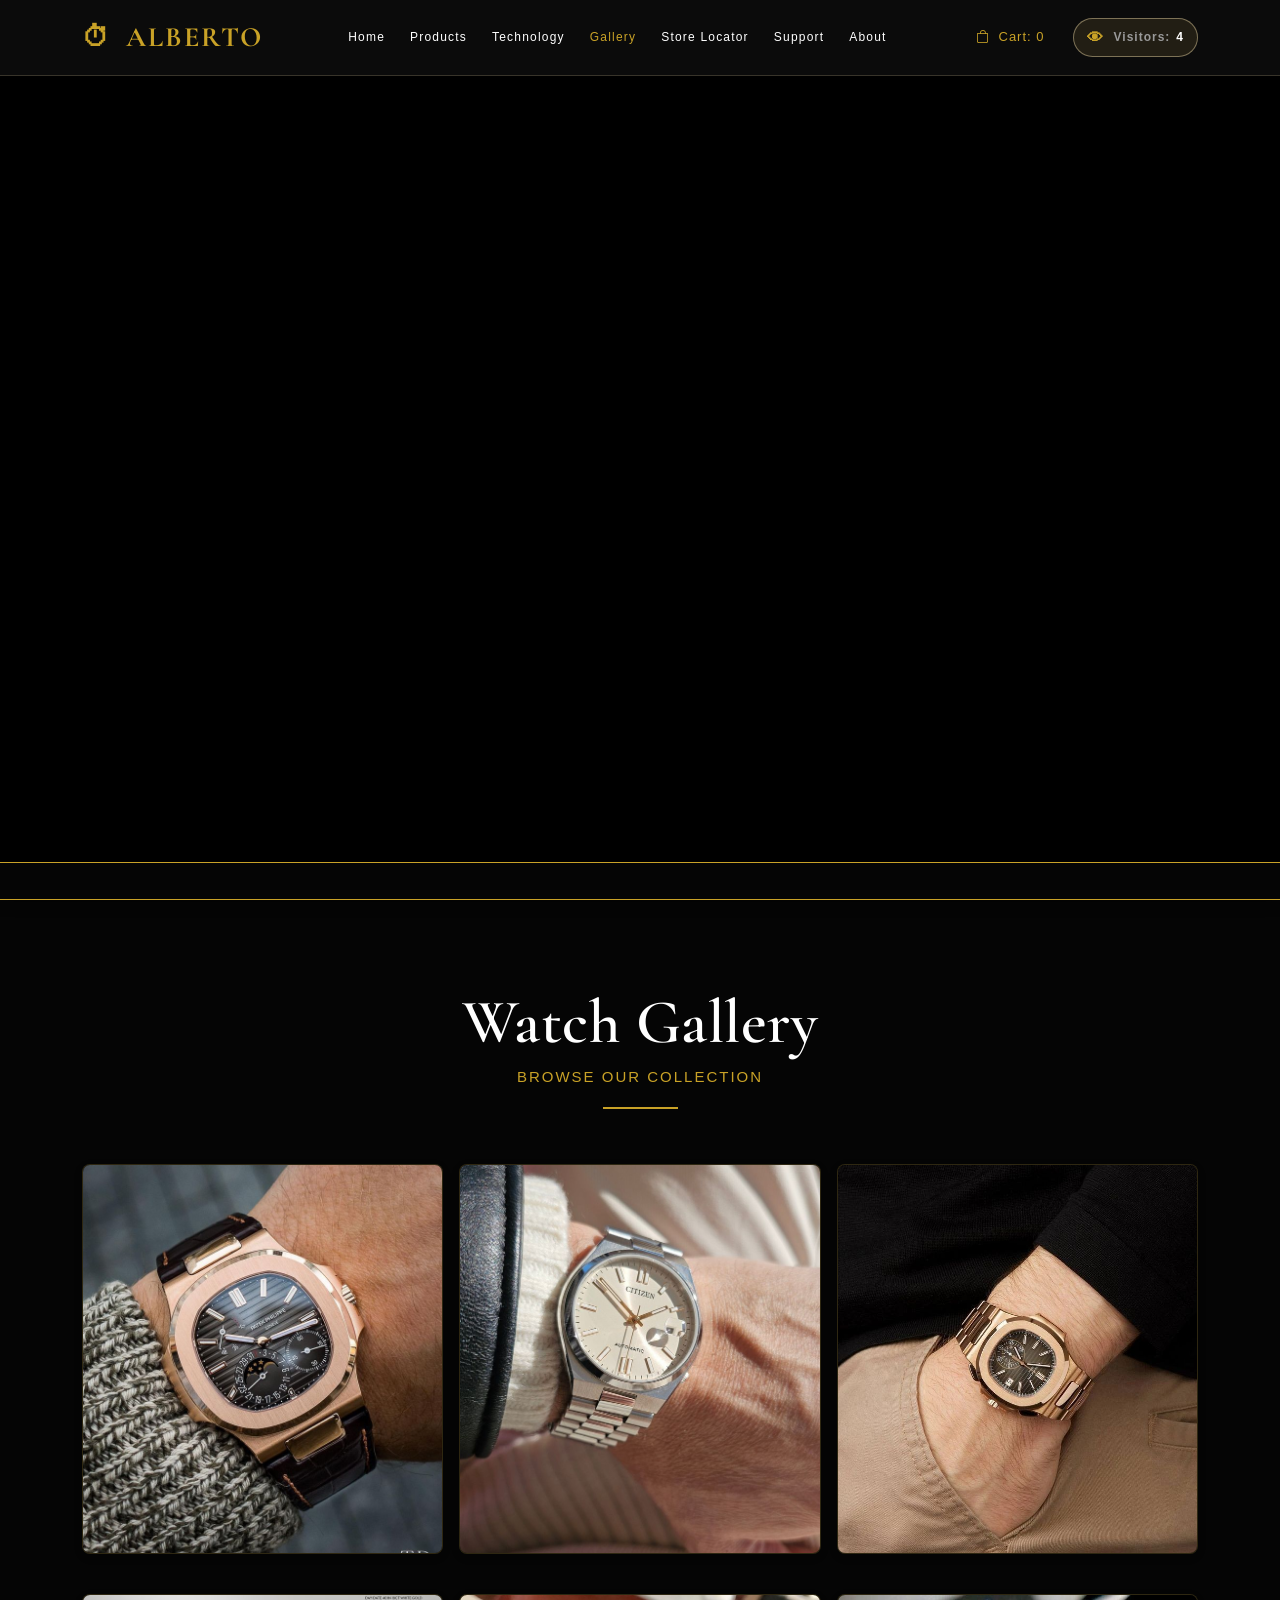
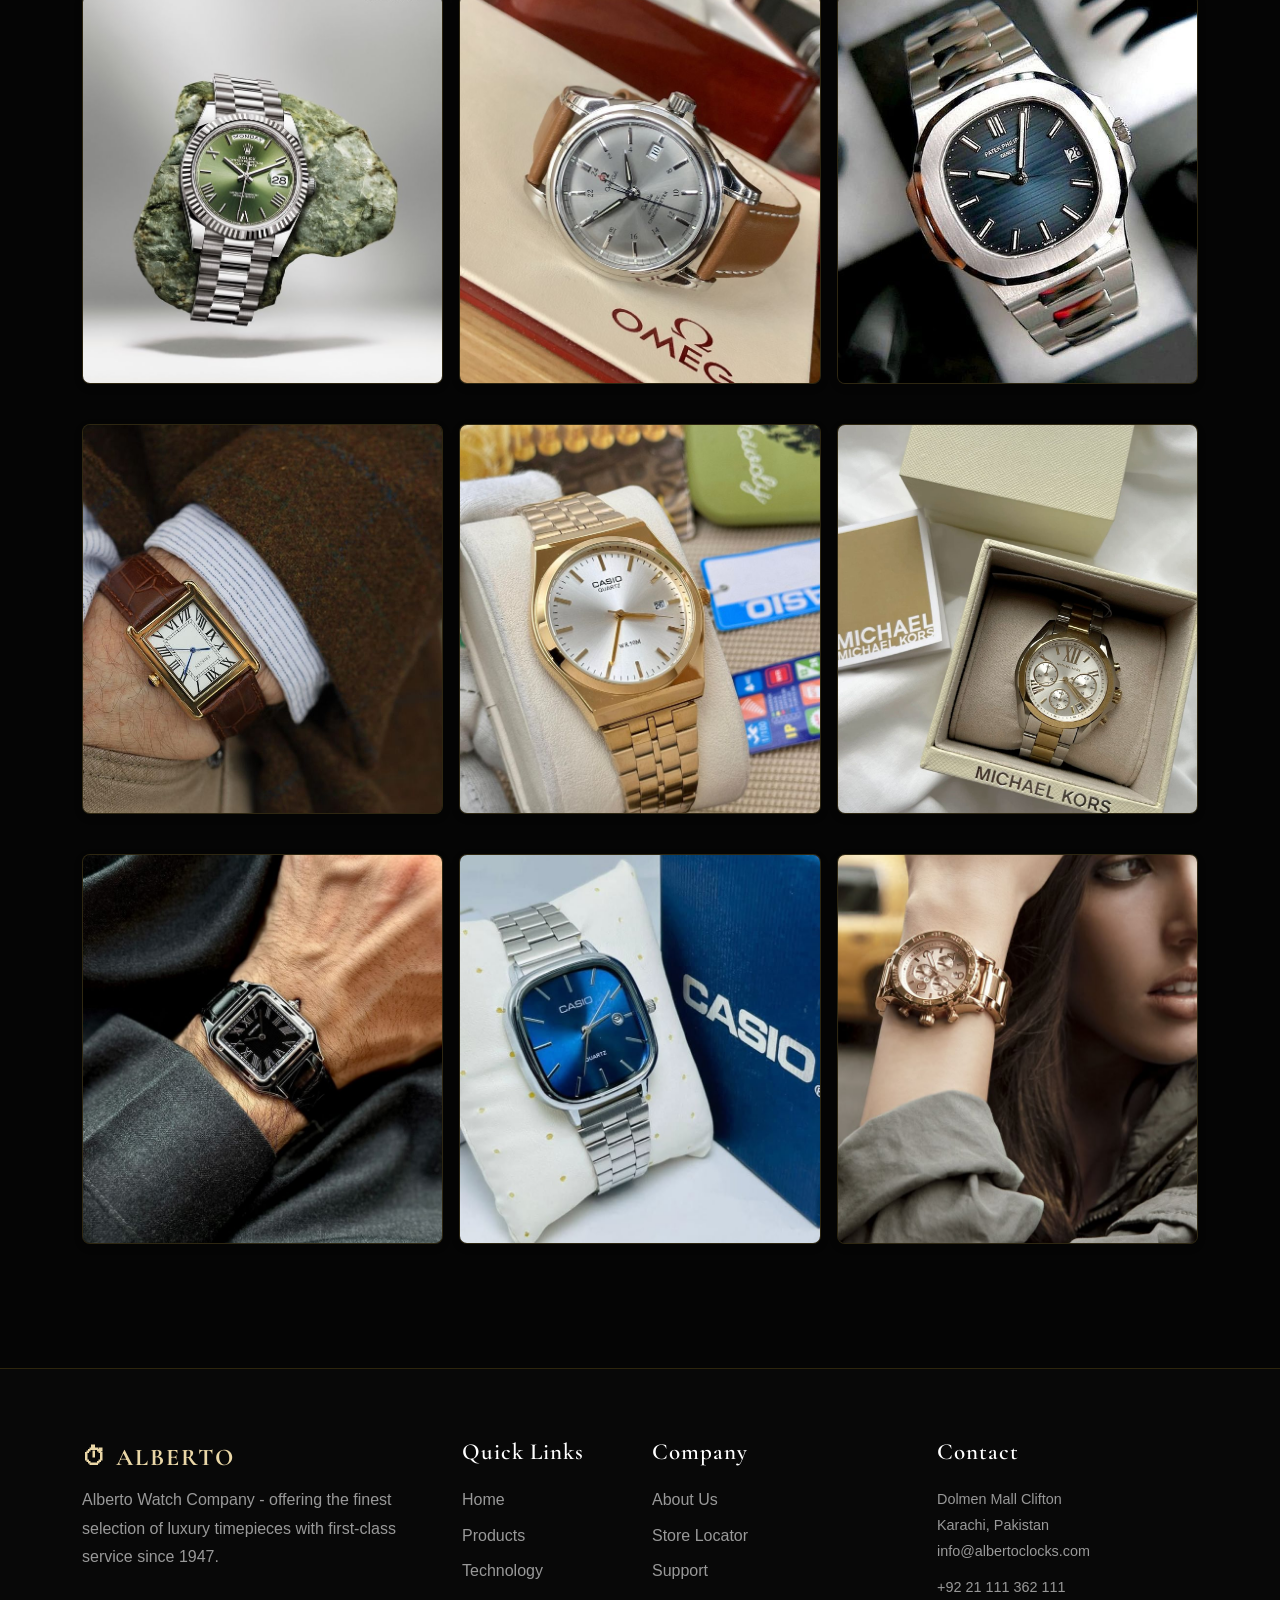
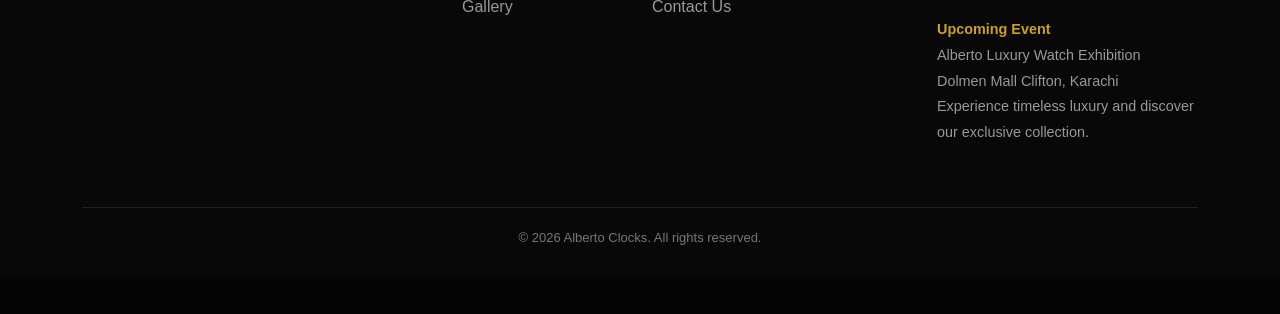
<file: gallery.html>
<!DOCTYPE html>
<html lang="en">
<head>
    <meta charset="UTF-8">
    <meta name="viewport" content="width=device-width, initial-scale=1.0">

    <title>Gallery - Alberto Watches</title>

    <link href="https://cdn.jsdelivr.net/npm/bootstrap@5.3.0/dist/css/bootstrap.min.css" rel="stylesheet">

    <link href="https://fonts.googleapis.com/css2?family=Cormorant+Garamond:wght@400;500;600;700&display=swap" rel="stylesheet">

    <link rel="stylesheet" href="style.css">

    <link rel="stylesheet" href="https://cdn.jsdelivr.net/npm/bootstrap-icons@1.11.3/font/bootstrap-icons.min.css">

    <style>
        :root {
            --gold: #c9a227;
            --dark: #050505;
            --dark-soft: #080808;
            --card: #0c0c0c;
            --white: #ffffff;
            --muted: #999999;
            --light-muted: #bdbdbd;
        }

        * {
            box-sizing: border-box;
        }

        body {
            margin: 0;
            background: #050505;
            color: #ffffff;
            font-family: Georgia, "Times New Roman", serif;
        }

        .navbar {
            background: #0b0b0b;
            min-height: 75px;
            padding: 0;
            position: relative;
            z-index: 9999;
        }

        .navbar .container {
            min-height: 75px;
            display: flex;
            align-items: center;
        }

        .navbar-brand-custom {
            color: var(--gold) !important;
            font-family: "Cormorant Garamond", serif;
            font-size: 28px;
            letter-spacing: 2px;
            white-space: nowrap;
            text-decoration: none;
        }

        .logo-icon {
            color: var(--gold);
            margin-right: 7px;
        }

        .navbar-collapse {
            flex-grow: 1;
        }

        .navbar-nav {
            display: flex;
            align-items: center;
        }

        .nav-link-custom {
            color: #fff !important;
            font-family: Arial, sans-serif;
            font-size: 12px;
            letter-spacing: 1.2px;
            margin: 0 4px;
            padding: 8px 6px !important;
            transition: color .3s ease;
            white-space: nowrap;
        }

        .nav-link-custom:hover,
        .nav-link-custom.active {
            color: var(--gold) !important;
        }

        .navbar-tools {
            display: flex;
            align-items: center;
            gap: 16px;
            margin-left: 20px;
            white-space: nowrap;
            order: 3;
        }

        .visitor-counter {
            color: #999;
            font-family: Arial, sans-serif;
            font-size: 12px;
            letter-spacing: 1px;
            white-space: nowrap;
        }

        .eye-icon {
            color: var(--gold);
            margin-right: 4px;
        }

        .cart-counter {
            color: var(--gold);
            font-family: Arial, sans-serif;
            font-size: 13px;
            letter-spacing: 1px;
            white-space: nowrap;
        }

        .cart-open-btn {
            background: transparent;
            border: 0;
            cursor: pointer;
            padding: 5px 0;
        }

        .cart-open-btn:hover {
            color: #fff;
        }

        .cart-open-btn i {
            margin-right: 4px;
        }

        .about-hero {
            position: relative;
            min-height: 620px;
            height: 78vh;
            overflow: hidden;
            display: flex;
            align-items: center;
            justify-content: center;
            text-align: center;
            background: #050505;
            z-index: 1;
        }

        .about-hero iframe {
            position: absolute;
            top: 50%;
            left: 50%;
            width: 177.78vh;
            height: 56.25vw;
            min-width: 100%;
            min-height: 100%;
            border: 0;
            opacity: 1;
            pointer-events: none;
            transform: translate(-50%, -50%) scale(1.08);
            z-index: 0;
        }

        .hero-overlay {
            position: absolute;
            inset: 0;
            background: linear-gradient(
                rgba(5, 5, 5, 0.35),
                rgba(5, 5, 5, 0.82)
            );
            z-index: 1;
        }

        .hero-content {
            position: relative;
            z-index: 2;
            opacity: 0;
            transform: translateY(70px);
            animation: heroContent 1.2s ease 0.4s forwards;
        }

        .about-hero h1 {
            font-family: "Cormorant Garamond", serif;
            font-size: clamp(55px, 8vw, 105px);
            font-weight: 600;
            letter-spacing: 3px;
            color: #fff;
            margin-bottom: 12px;
        }

        .about-hero p {
            font-family: Arial, sans-serif;
            font-size: 1.2rem;
            color: rgba(255, 255, 255, 0.85);
            max-width: 650px;
            margin: auto;
        }

        .section {
            padding: 100px 0;
            background: #050505;
            position: relative;
            z-index: 1;
        }

        .section-title {
            font-family: "Cormorant Garamond", serif;
            color: #fff;
            font-size: clamp(42px, 5vw, 62px);
            text-align: center;
            margin-bottom: 5px;
        }

        .section-subtitle {
            color: var(--gold);
            font-family: Arial, sans-serif;
            text-align: center;
            font-size: 15px;
            letter-spacing: 2px;
            text-transform: uppercase;
            margin-bottom: 18px;
        }

        .divider-gold {
            width: 75px;
            height: 2px;
            background: var(--gold);
            margin: 0 auto 55px;
        }

        .gallery-item {
            position: relative;
            overflow: hidden;
            background: var(--card);
            border: 1px solid rgba(201, 162, 39, 0.18);
            height: 390px;
            cursor: pointer;
            transition:
                transform 0.5s ease,
                border-color 0.5s ease,
                box-shadow 0.5s ease;
        }

        .gallery-item::after {
            content: "";
            position: absolute;
            inset: 0;
            background: linear-gradient(
                to top,
                rgba(5, 5, 5, 0.7),
                transparent 50%
            );
            opacity: 0;
            transition: opacity 0.5s ease;
            z-index: 1;
        }

        .gallery-item img {
            width: 100%;
            height: 100%;
            object-fit: cover;
            display: block;
            transition:
                transform 0.8s ease,
                filter 0.6s ease;
            position: relative;
            z-index: 0;
        }

        .gallery-item:hover {
            transform: translateY(-10px);
            border-color: rgba(201, 162, 39, 0.75);
            box-shadow:
                0 20px 45px rgba(0, 0, 0, 0.6),
                0 0 20px rgba(201, 162, 39, 0.08);
        }

        .gallery-item:hover img {
            transform: scale(1.08);
            filter: brightness(0.85);
        }

        .gallery-item:hover::after {
            opacity: 1;
        }

        .reveal {
            opacity: 0;
            transform: translateY(70px);
            transition:
                opacity 0.9s ease,
                transform 0.9s ease;
        }

        .reveal-left {
            opacity: 0;
            transform: translateX(-90px);
            transition:
                opacity 0.9s ease,
                transform 0.9s ease;
        }

        .reveal-right {
            opacity: 0;
            transform: translateX(90px);
            transition:
                opacity 0.9s ease,
                transform 0.9s ease;
        }

        .reveal.show,
        .reveal-left.show,
        .reveal-right.show {
            opacity: 1;
            transform: translate(0);
        }

        .gallery-card-1 {
            transition-delay: 0.05s;
        }

        .gallery-card-2 {
            transition-delay: 0.15s;
        }

        .gallery-card-3 {
            transition-delay: 0.25s;
        }

        .gallery-card-4 {
            transition-delay: 0.1s;
        }

        .gallery-card-5 {
            transition-delay: 0.2s;
        }

        .gallery-card-6 {
            transition-delay: 0.3s;
        }

        .gallery-card-7 {
            transition-delay: 0.1s;
        }

        .gallery-card-8 {
            transition-delay: 0.2s;
        }

        .gallery-card-9 {
            transition-delay: 0.3s;
        }

        .gallery-card-10 {
            transition-delay: 0.1s;
        }

        .gallery-card-11 {
            transition-delay: 0.2s;
        }

        .gallery-card-12 {
            transition-delay: 0.3s;
        }

        .cart-modal-content {
            background: #0c0c0c;
            color: #fff;
            border: 1px solid rgba(201, 162, 39, 0.4);
            border-radius: 0;
        }

        .cart-modal-content .modal-header {
            border-bottom: 1px solid rgba(201, 162, 39, 0.2);
        }

        .cart-modal-content .modal-title {
            color: var(--gold);
            font-family: "Cormorant Garamond", serif;
            font-size: 30px;
        }

        .cart-item {
            display: grid;
            grid-template-columns: 1fr auto auto auto;
            align-items: center;
            gap: 20px;
            padding: 20px 0;
            border-bottom: 1px solid rgba(201, 162, 39, 0.15);
        }

        .cart-item-info h4 {
            color: #fff;
            font-family: "Cormorant Garamond", serif;
            font-size: 22px;
            margin: 0 0 5px;
        }

        .cart-item-info p {
            color: var(--gold);
            margin: 0;
            font-family: Arial, sans-serif;
        }

        .cart-quantity {
            display: flex;
            align-items: center;
            gap: 12px;
        }

        .cart-quantity button {
            width: 30px;
            height: 30px;
            background: transparent;
            border: 1px solid var(--gold);
            color: var(--gold);
            cursor: pointer;
        }

        .cart-quantity button:hover {
            background: var(--gold);
            color: #050505;
        }

        .cart-quantity span {
            color: #fff;
            min-width: 20px;
            text-align: center;
        }

        .cart-item-total {
            color: var(--gold);
            font-family: Arial, sans-serif;
            font-weight: bold;
        }

        .remove-cart {
            background: transparent;
            border: 0;
            color: #999;
            font-size: 18px;
            cursor: pointer;
        }

        .remove-cart:hover {
            color: var(--gold);
        }

        .empty-cart {
            text-align: center;
            padding: 60px 20px;
        }

        .empty-cart i {
            color: var(--gold);
            font-size: 45px;
        }

        .empty-cart h4 {
            color: #fff;
            font-family: "Cormorant Garamond", serif;
            font-size: 28px;
            margin-top: 15px;
        }

        .empty-cart p {
            color: #999;
        }

        .cart-bottom {
            display: flex;
            align-items: center;
            justify-content: space-between;
            margin-top: 25px;
            padding-top: 20px;
            border-top: 1px solid rgba(201, 162, 39, 0.25);
        }

        .cart-bottom div {
            display: flex;
            flex-direction: column;
        }

        .cart-bottom div span {
            color: #999;
            font-size: 13px;
        }

        .cart-bottom strong {
            color: var(--gold);
            font-size: 24px;
        }

        .clear-cart-btn {
            background: transparent;
            border: 1px solid var(--gold);
            color: var(--gold);
            padding: 10px 20px;
            cursor: pointer;
        }

        .clear-cart-btn:hover {
            background: var(--gold);
            color: #050505;
        }

        .footer {
            background: #080808;
            border-top: 1px solid rgba(201, 162, 39, 0.2);
            padding: 70px 0 25px;
        }

        .footer-brand {
            color: var(--gold);
            font-family: "Cormorant Garamond", serif;
            font-size: 30px;
            letter-spacing: 2px;
        }

        .footer p {
            color: #999;
            line-height: 1.8;
            font-family: Arial, sans-serif;
        }

        .footer h5 {
            color: #fff;
            font-family: "Cormorant Garamond", serif;
            font-size: 23px;
            margin-bottom: 20px;
        }

        .footer a {
            display: block;
            color: #999;
            text-decoration: none;
            margin-bottom: 10px;
            transition: 0.3s ease;
            font-family: Arial, sans-serif;
        }

        .footer a:hover {
            color: var(--gold);
            transform: translateX(4px);
        }

        .footer-bottom {
            border-top: 1px solid rgba(201, 162, 39, 0.15);
            margin-top: 45px;
            padding-top: 20px;
            text-align: center;
            color: #777;
            font-size: 13px;
            font-family: Arial, sans-serif;
        }

        .ticker-bar {
            background: #080808;
            border-top: 1px solid rgba(201, 162, 39, 0.2);
            overflow: hidden;
            height: 35px;
        }

        .ticker-content {
            height: 100%;
            display: flex;
            align-items: center;
        }

        .ticker-scroll {
            display: block;
            width: 100%;
        }

        @keyframes heroContent {
            to {
                opacity: 1;
                transform: translateY(0);
            }
        }

        @media (max-width: 991px) {
            .navbar {
                min-height: 75px;
            }

            .navbar .container {
                min-height: 75px;
            }

            .navbar-tools {
                margin-left: auto;
                gap: 14px;
            }

            .navbar-collapse {
                background: #0b0b0b;
                padding: 15px 0;
                margin-top: 10px;
            }

            .navbar-nav {
                text-align: center;
                align-items: center;
            }

            .nav-link-custom {
                padding: 12px !important;
            }
        }

        @media (max-width: 600px) {
            .visitor-counter {
                display: none;
            }

            .about-hero {
                min-height: 500px;
                height: 65vh;
            }

            .gallery-item {
                height: 260px;
            }

            .section {
                padding: 75px 0;
            }

            .cart-item {
                grid-template-columns: 1fr auto;
                gap: 12px;
            }

            .cart-item-total {
                grid-column: 1;
            }

            .remove-cart {
                grid-column: 2;
                grid-row: 1;
            }

            .cart-bottom {
                flex-direction: column;
                align-items: stretch;
                gap: 20px;
            }

            .cart-bottom div {
                align-items: center;
            }
        }

        @media (max-width: 480px) {
            .navbar-brand-custom {
                font-size: 24px;
            }

            .cart-counter {
                font-size: 11px;
            }

            .navbar-tools {
                gap: 10px;
            }
        }

        .luxury-ticker {
            position: fixed;
            bottom: 0;
            left: 0;
            width: 100%;
            height: 38px;
            z-index: 99999;
            overflow: hidden;
            background: #050505;
            border-top: 1px solid #c9a227;
            border-bottom: 1px solid #c9a227;
            box-shadow: 0 -4px 18px rgba(0, 0, 0, 0.8);
            white-space: nowrap;
        }

        .ticker-content {
            display: inline-flex;
            align-items: center;
            height: 100%;
            min-width: max-content;
            gap: 28px;
            padding-left: 100%;
            animation: luxuryTicker 30s linear infinite;
            color: #c9a227;
            font-family: Arial, sans-serif;
            font-size: 12px;
            font-weight: 600;
            letter-spacing: 2px;
        }

        .ticker-content span {
            display: inline-block;
        }

        @keyframes luxuryTicker {
            from {
                transform: translateX(0);
            }

            to {
                transform: translateX(-100%);
            }
        }

        @media (max-width: 768px) {
            .luxury-ticker {
                height: 34px;
            }

            .ticker-content {
                gap: 20px;
                font-size: 10px;
                letter-spacing: 1.5px;
                animation-duration: 24s;
            }
        }
    </style>
</head>

<body>

<nav class="navbar navbar-expand-lg navbar-dark sticky-top">
    <div class="container">

        <a class="navbar-brand navbar-brand-custom" href="index.html">
            <span class="logo-icon">&#9201;</span>
            ALBERTO
        </a>

        <div class="navbar-tools">

            <button
                type="button"
                class="cart-counter cart-open-btn"
                onclick="openCart()">

                <i class="bi bi-bag"></i>
                Cart:
                <span id="cartCount">0</span>

            </button>

            <span class="visitor-counter">
                <span class="eye-icon">&#128065;</span>
                Visitors:
                <span id="visitorCount">0</span>
            </span>

            <button
                class="navbar-toggler"
                type="button"
                data-bs-toggle="collapse"
                data-bs-target="#navMain"
                aria-controls="navMain"
                aria-expanded="false"
                aria-label="Toggle navigation">

                <span class="navbar-toggler-icon"></span>

            </button>

        </div>

        <div class="collapse navbar-collapse" id="navMain">

            <ul class="navbar-nav mx-auto">

                <li class="nav-item">
                    <a class="nav-link nav-link-custom" href="index.html">Home</a>
                </li>

                <li class="nav-item">
                    <a class="nav-link nav-link-custom" href="product.html">Products</a>
                </li>

                <li class="nav-item">
                    <a class="nav-link nav-link-custom" href="technology.html">Technology</a>
                </li>

                <li class="nav-item">
                    <a class="nav-link nav-link-custom active" href="gallery.html">Gallery</a>
                </li>

                <li class="nav-item">
                    <a class="nav-link nav-link-custom" href="store-locator.html">Store Locator</a>
                </li>

                <li class="nav-item">
                    <a class="nav-link nav-link-custom" href="support.html">Support</a>
                </li>

                <li class="nav-item">
                    <a class="nav-link nav-link-custom" href="about.html">About</a>
                </li>

            </ul>

        </div>

    </div>
</nav>

<section class="hero">
    <video class="hero-video" autoplay muted loop playsinline>
        <source src="watches.mp4" type="video/mp4">
    </video>
</section>

<section class="section">

    <div class="container">

        <h2 class="section-title reveal">
            Watch Gallery
        </h2>

        <p class="section-subtitle reveal">
            Browse Our Collection
        </p>

        <div class="divider-gold"></div>

        <div class="row g-3">

            <div class="col-md-4 col-6 reveal-left gallery-card-1">
                <div class="gallery-item">
                    <img src="pkprestige.jpg" alt="Patek Philippe">
                </div>
            </div>

            <div class="col-md-4 col-6 reveal gallery-card-2">
                <div class="gallery-item">
                    <img src="citizenpremium.jpg" alt="Citizen">
                </div>
            </div>

            <div class="col-md-4 col-6 reveal-right gallery-card-3">
                <div class="gallery-item">
                    <img src="albertorosegold.jpg" alt="Alberto Chronos">
                </div>
            </div>

            <div class="col-md-4 col-6 reveal-left gallery-card-4">
                <div class="gallery-item">
                    <img src="rolexprestige.jpg" alt="Rolex">
                </div>
            </div>

            <div class="col-md-4 col-6 reveal gallery-card-5">
                <div class="gallery-item">
                    <img src="omega2elite.jpg" alt="Omega">
                </div>
            </div>

            <div class="col-md-4 col-6 reveal-right gallery-card-6">
                <div class="gallery-item">
                    <img src="pkroyal2.jpg" alt="Royal">
                </div>
            </div>

            <div class="col-md-4 col-6 reveal-left gallery-card-7">
                <div class="gallery-item">
                    <img src="albertovintage.jpg" alt="Alberto Vintage">
                </div>
            </div>

            <div class="col-md-4 col-6 reveal gallery-card-8">
                <div class="gallery-item">
                    <img src="casiopremium.jpg" alt="Casio Premium">
                </div>
            </div>

            <div class="col-md-4 col-6 reveal-right gallery-card-9">
                <div class="gallery-item">
                    <img src="mkelite2.jpg" alt="Michael Kors">
                </div>
            </div>

            <div class="col-md-4 col-6 reveal-left gallery-card-10">
                <div class="gallery-item">
                    <img src="cartierprestige.jpg" alt="Cartier">
                </div>
            </div>

            <div class="col-md-4 col-6 reveal gallery-card-11">
                <div class="gallery-item">
                    <img src="casio3royal.jpg" alt="Casio Royal">
                </div>
            </div>

            <div class="col-md-4 col-6 reveal-right gallery-card-12">
                <div class="gallery-item">
                    <img src="mkrose.jpg" alt="Michael Kors Rose">
                </div>
            </div>

        </div>

    </div>

</section>

<div class="modal fade" id="cartModal" tabindex="-1">

    <div class="modal-dialog modal-lg modal-dialog-centered">

        <div class="modal-content cart-modal-content">

            <div class="modal-header">

                <h5 class="modal-title">
                    <i class="bi bi-bag"></i>
                    Your Cart
                </h5>

                <button
                    type="button"
                    class="btn-close btn-close-white"
                    data-bs-dismiss="modal">
                </button>

            </div>

            <div class="modal-body">

                <div id="cartBody"></div>

                <div class="cart-bottom">

                    <div>
                        <span>Total</span>
                        <strong id="cartTotal">$0</strong>
                    </div>

                    <button
                        class="clear-cart-btn"
                        onclick="clearCart()">
                        Clear Cart
                    </button>

                </div>

            </div>

        </div>

    </div>

</div>

<footer class="footer">

    <div class="container">

        <div class="row">

            <div class="col-md-4">

                <div class="footer-brand mb-2">
                    &#9201; ALBERTO
                </div>

                <p>
                    Alberto Watch Company - offering the finest selection
                    of luxury timepieces with first-class service since 1947.
                </p>

            </div>

            <div class="col-md-2">

                <h5>Quick Links</h5>

                <a href="index.html">Home</a>
                <a href="product.html">Products</a>
                <a href="technology.html">Technology</a>
                <a href="gallery.html">Gallery</a>

            </div>

            <div class="col-md-3">

                <h5>Company</h5>

                <a href="about.html">About Us</a>
                <a href="store-locator.html">Store Locator</a>
                <a href="support.html">Support</a>
                <a href="support.html">Contact Us</a>

            </div>

            <div class="col-md-3">

                <h5>
                    Contact
                </h5>

                <p style="font-size:0.9rem">

                    Dolmen Mall Clifton<br>
                    Karachi, Pakistan<br>

                    <a href="mailto:info@albertoclocks.com">
                        info@albertoclocks.com
                    </a>

                    +92 21 111 362 111

                </p>

                <p style="font-size:0.9rem; margin-top:15px;">

                    <strong style="color:#c9a227;">
                        Upcoming Event
                    </strong><br>

                    Alberto Luxury Watch Exhibition<br>
                    Dolmen Mall Clifton, Karachi<br>
                    Experience timeless luxury and discover our exclusive collection.

                </p>

            </div>

        </div>

        <div class="footer-bottom">
            &copy; 2026 Alberto Clocks. All rights reserved.
        </div>

    </div>

</footer>

<div class="luxury-ticker">

    <div class="ticker-content">

        <span>ALBERTO WATCHES</span>
        <span>•</span>

        <span>TIME: <strong id="currentTime">--:--:--</strong></span>
        <span>•</span>

        <span>DATE: <strong id="currentDate">--/--/----</strong></span>
        <span>•</span>

        <span>TIMELESS LUXURY</span>
        <span>•</span>

        <span>DOLMEN MALL CLIFTON, KARACHI</span>
        <span>•</span>

        <span>UPCOMING LUXURY WATCH EXHIBITION</span>
        <span>•</span>

        <span>EXCEPTIONAL CRAFTSMANSHIP</span>
        <span>•</span>

        <span>ALBERTO WATCHES</span>
        <span>•</span>

    </div>

</div>

<script src="https://cdn.jsdelivr.net/npm/bootstrap@5.3.0/dist/js/bootstrap.bundle.min.js"></script>

<script>
var visitors = localStorage.getItem("visitorCount");

if (visitors === null) {
    visitors = 1;
} else {
    visitors = Number(visitors) + 1;
}

localStorage.setItem("visitorCount", visitors);

var visitorElement = document.getElementById("visitorCount");

if (visitorElement) {
    visitorElement.textContent = visitors;
}

var siteCart = JSON.parse(localStorage.getItem("watchCart")) || [];

siteCart = siteCart.map(function(item) {
    return {
        name: item.name,
        price: item.price,
        quantity: item.quantity || 1
    };
});

localStorage.setItem("watchCart", JSON.stringify(siteCart));

function updateCartCount() {
    var count = 0;

    siteCart.forEach(function(item) {
        count += Number(item.quantity) || 1;
    });

    var cartElement = document.getElementById("cartCount");

    if (cartElement) {
        cartElement.textContent = count;
    }
}

function openCart() {
    updateCartCount();
    renderCart();

    var cartModal = new bootstrap.Modal(
        document.getElementById("cartModal")
    );

    cartModal.show();
}

function renderCart() {
    var body = document.getElementById("cartBody");
    var totalElement = document.getElementById("cartTotal");

    if (!body || !totalElement) {
        return;
    }

    if (siteCart.length === 0) {
        body.innerHTML = `
            <div class="empty-cart">
                <i class="bi bi-bag"></i>
                <h4>Your Cart is Empty</h4>
                <p>Add your favorite Alberto timepieces from the Products page.</p>
            </div>
        `;

        totalElement.textContent = "$0";
        return;
    }

    body.innerHTML = "";
    var total = 0;

    siteCart.forEach(function(item, index) {

        var priceNumber = parseFloat(
            String(item.price).replace(/[^0-9.]/g, "")
        ) || 0;

        var itemTotal = priceNumber * item.quantity;

        total += itemTotal;

        body.innerHTML += `
            <div class="cart-item">

                <div class="cart-item-info">
                    <h4>${item.name}</h4>
                    <p>${item.price}</p>
                </div>

                <div class="cart-quantity">

                    <button onclick="decreaseCartItem(${index})">
                        −
                    </button>

                    <span>${item.quantity}</span>

                    <button onclick="increaseCartItem(${index})">
                        +
                    </button>

                </div>

                <div class="cart-item-total">
                    $${itemTotal.toLocaleString()}
                </div>

                <button
                    class="remove-cart"
                    onclick="removeCartItem(${index})">

                    <i class="bi bi-x-lg"></i>

                </button>

            </div>
        `;
    });

    totalElement.textContent = "$" + total.toLocaleString();
}

function increaseCartItem(index) {
    siteCart[index].quantity++;
    saveCart();
}

function decreaseCartItem(index) {
    if (siteCart[index].quantity > 1) {
        siteCart[index].quantity--;
    } else {
        siteCart.splice(index, 1);
    }

    saveCart();
}

function removeCartItem(index) {
    siteCart.splice(index, 1);
    saveCart();
}

function clearCart() {
    siteCart = [];
    saveCart();
}

function saveCart() {
    localStorage.setItem(
        "watchCart",
        JSON.stringify(siteCart)
    );

    updateCartCount();
    renderCart();
}

var currentPage = window.location.pathname.split("/").pop();

if (currentPage === "") {
    currentPage = "index.html";
}

var navLinks = document.querySelectorAll(".nav-link-custom");

navLinks.forEach(function(link) {

    var linkPage = link.getAttribute("href");

    if (linkPage === currentPage) {
        link.classList.add("active");
    }

});

document.addEventListener("DOMContentLoaded", function() {

    var elements = document.querySelectorAll(
        ".reveal, .reveal-left, .reveal-right"
    );

    var observer = new IntersectionObserver(
        function(entries) {

            entries.forEach(function(entry) {

                if (entry.isIntersecting) {
                    entry.target.classList.add("show");
                }

            });

        },
        {
            threshold: 0.15
        }
    );

    elements.forEach(function(element) {
        observer.observe(element);
    });

    updateCartCount();

});

window.addEventListener("storage", function(event) {

    if (event.key === "watchCart") {

        siteCart = JSON.parse(
            localStorage.getItem("watchCart")
        ) || [];

        siteCart = siteCart.map(function(item) {

            return {
                name: item.name,
                price: item.price,
                quantity: item.quantity || 1
            };

        });

        updateCartCount();
        renderCart();

    }

});

function updateDateTime() {

    var now = new Date();

    var timeElement = document.getElementById("currentTime");
    var dateElement = document.getElementById("currentDate");

    if (timeElement) {

        timeElement.textContent = now.toLocaleTimeString(
            "en-PK",
            {
                hour: "2-digit",
                minute: "2-digit",
                second: "2-digit"
            }
        );

    }

    if (dateElement) {

        dateElement.textContent = now.toLocaleDateString(
            "en-PK",
            {
                day: "2-digit",
                month: "short",
                year: "numeric"
            }
        );

    }

}

updateDateTime();

setInterval(updateDateTime, 1000);
</script>

</body>
</html>
</file>
<file: style.css>
:root {
  --green-deep: #071a13;
  --green-mid: #0f3829;
  --green-light: #1b5a43;
  --gold: #c9a85b;
  --gold-light: #ead7a7;
  --gold-dark: #9f8139;
  --white: #ffffff;
  --cream: #f5f1e7;
  --charcoal: #111815;
  --gray-soft: #686f6b;
  --gray-light: #e3e6e1;
  --shadow-gold: 0 4px 20px rgba(201, 168, 91, 0.25);
  --shadow-green: 0 4px 20px rgba(7, 26, 19, 0.25);
  --transition-base: all 0.3s ease;
}

* {
  margin: 0;
  padding: 0;
  box-sizing: border-box;
}

body {
  font-family: 'Cormorant Garamond', 'Georgia', serif;
  background: var(--cream);
  color: var(--charcoal);
  line-height: 1.6;
  overflow-x: hidden;
}

h1,
h2,
h3,
h4,
h5,
h6 {
  font-family: 'Cormorant Garamond', 'Georgia', serif;
  font-weight: 600;
  letter-spacing: 0.5px;
}

a {
  text-decoration: none;
  color: inherit;
}

.navbar {
  background: var(--green-deep);
  min-height: 75px;
  padding: 12px 0;
  border-bottom: 1px solid rgba(234, 215, 167, 0.2);
  z-index: 999;
}

.navbar .container {
  display: flex;
  align-items: center;
}

.navbar-brand-custom {
  color: var(--gold-light) !important;
  font-size: 1.5rem;
  font-weight: 700;
  letter-spacing: 3px;
  display: flex;
  align-items: center;
  gap: 8px;
  white-space: nowrap;
}

.logo-icon {
  font-size: 1.7rem;
  color: var(--gold-light);
}

.navbar-nav {
  align-items: center;
  gap: 5px;
}

.nav-link-custom {
  color: var(--white) !important;
  font-size: 0.9rem;
  font-weight: 500;
  padding: 8px 12px !important;
  transition: 0.3s ease;
  position: relative;
}

.nav-link-custom:hover {
  color: var(--gold-light) !important;
}

.nav-link-custom::after {
  content: "";
  position: absolute;
  width: 0;
  height: 2px;
  background: var(--gold-light);
  left: 50%;
  bottom: 2px;
  transition: 0.3s ease;
  transform: translateX(-50%);
}

.nav-link-custom:hover::after {
  width: 65%;
}

.visitor-counter {
  display: inline-flex;
  align-items: center;
  justify-content: center;
  gap: 6px;
  background: rgba(201, 168, 91, 0.12);
  border: 1px solid rgba(234, 215, 167, 0.45);
  color: var(--gold-light);
  padding: 6px 13px;
  border-radius: 30px;
  font-size: 0.82rem;
  font-weight: 600;
  font-family: 'Courier New', monospace;
  white-space: nowrap;
}

.eye-icon {
  font-size: 1rem;
}

#visitorCount {
  color: var(--white);
  font-weight: bold;
}

.navbar-toggler {
  border: 1px solid rgba(234, 215, 167, 0.6);
  padding: 7px 9px;
  display: flex;
  align-items: center;
  justify-content: center;
}

.navbar-toggler:focus {
  box-shadow: none;
}

.navbar-toggler-icon {
  width: 1.3em;
  height: 1.3em;
}

@media (min-width: 992px) {
  .navbar-toggler {
    display: none;
  }

  .navbar-collapse {
    display: flex !important;
    justify-content: flex-end;
  }

  .visitor-counter {
    margin-left: 12px;
  }
}

@media (max-width: 991px) {
  .navbar {
    min-height: 65px;
  }

  .navbar-brand-custom {
    font-size: 1.25rem;
    letter-spacing: 2px;
  }

  .navbar .d-flex {
    display: flex !important;
    align-items: center !important;
    flex-direction: row !important;
    margin-left: auto;
  }

  .visitor-counter {
    display: inline-flex !important;
    font-size: 0.75rem;
    padding: 6px 9px;
  }

  .navbar-toggler {
    margin-left: 5px;
    flex-shrink: 0;
  }

  .navbar-collapse {
    width: 100%;
    background: var(--green-deep);
    margin-top: 12px;
    padding: 12px;
    border-top: 1px solid rgba(234, 215, 167, 0.2);
  }

  .navbar-nav {
    align-items: flex-start;
    gap: 4px;
  }

  .nav-link-custom {
    padding: 10px 5px !important;
    width: 100%;
  }
}

@media (max-width: 480px) {
  .navbar-brand-custom {
    font-size: 1.05rem;
    letter-spacing: 1px;
  }

  .logo-icon {
    font-size: 1.3rem;
  }

  .visitor-counter {
    font-size: 0.68rem;
    padding: 5px 7px;
    gap: 3px;
  }

  .navbar-toggler {
    padding: 5px 7px;
  }
}

.hero {
  position: relative;
  min-height: 90vh;
  display: flex;
  align-items: center;
  justify-content: center;
  overflow: hidden;
  background: #000000;
}

.hero video {
  position: absolute;
  top: 0;
  left: 0;
  width: 100%;
  height: 100%;
  object-fit: cover;
  z-index: 1;
  filter: none !important;
  opacity: 1 !important;
  box-shadow: none !important;
}

.hero-overlay {
  position: absolute;
  top: 0;
  left: 0;
  width: 100%;
  height: 100%;
  background: rgba(0, 0, 0, 0.25) !important;
  z-index: 2;
  box-shadow: none !important;
  filter: none !important;
  mix-blend-mode: normal !important;
}

.hero-content {
  position: relative;
  z-index: 3;
  text-align: center;
  color: var(--white);
  padding: 2rem;
  animation: fadeUp 1.5s ease;
}

.hero-content h1 {
  font-size: 3.8rem;
  color: var(--gold-light);
  text-shadow: 2px 2px 10px rgba(0, 0, 0, 0.5);
  margin-bottom: 1rem;
}

.hero-content p {
  font-size: 1.4rem;
  color: rgba(255, 255, 255, 0.9);
  max-width: 600px;
  margin: 0 auto 2rem;
}

@keyframes fadeUp {
  from {
    opacity: 0;
    transform: translateY(40px);
  }

  to {
    opacity: 1;
    transform: translateY(0);
  }
}

@keyframes fadeIn {
  from {
    opacity: 0;
  }

  to {
    opacity: 1;
  }
}

.btn-gold {
  background: linear-gradient(135deg, var(--gold), var(--gold-light));
  color: var(--green-deep) !important;
  border: none;
  padding: 0.7rem 2rem;
  border-radius: 30px;
  font-weight: 600;
  letter-spacing: 1px;
  transition: var(--transition-base);
  box-shadow: var(--shadow-gold);
}

.btn-gold:hover {
  transform: translateY(-3px);
  box-shadow: 0 6px 25px rgba(201, 168, 91, 0.4);
  color: var(--green-deep) !important;
}

.btn-outline-gold {
  background: transparent;
  color: var(--gold) !important;
  border: 1px solid var(--gold);
  padding: 9px 22px;
  border-radius: 5px;
  font-weight: 600;
  transition: var(--transition-base);
}

.btn-outline-gold:hover {
  background: var(--gold);
  color: var(--green-deep) !important;
  transform: translateY(-2px);
}

.section {
  padding: 5rem 0;
}

.section-title {
  text-align: center;
  font-size: 2.8rem;
  color: var(--green-deep);
  margin-bottom: 0.5rem;
  position: relative;
}

.section-subtitle {
  text-align: center;
  color: var(--gold-dark);
  font-size: 1.1rem;
  margin-bottom: 3rem;
  letter-spacing: 2px;
  text-transform: uppercase;
}

.divider-gold {
  width: 80px;
  height: 3px;
  background: linear-gradient(
    90deg,
    transparent,
    var(--gold),
    transparent
  );
  margin: 1rem auto 2rem;
}

.product-card {
  background: #0d3024;
  border: 1px solid rgba(234, 215, 167, 0.3);
  border-radius: 12px;
  overflow: hidden;
  height: 100%;
  transition: 0.4s ease;
  box-shadow: 0 8px 25px rgba(0, 0, 0, 0.18);
}

.product-card:hover {
  transform: translateY(-8px);
  border-color: var(--gold);
  box-shadow: 0 15px 35px rgba(201, 168, 91, 0.18);
}

.product-card .card-img-wrapper {
  height: 300px;
  overflow: hidden;
  background: #12382b;
  display: flex;
  align-items: center;
  justify-content: center;
}

.product-card img,
.card-img-wrapper img {
  width: 100%;
  height: 100%;
  object-fit: cover;
  transition: 0.5s ease;
}

.product-card:hover img,
.product-card:hover .card-img-wrapper img {
  transform: scale(1.06);
}

.product-card .card-body,
.card-body {
  padding: 22px;
  text-align: center;
}

.product-card h5,
.card-body h5 {
  color: var(--gold-light);
  font-family: "Cormorant Garamond", serif;
  font-size: 23px;
  font-weight: 600;
  margin-bottom: 10px;
}

.product-card .price,
.card-body .price {
  color: #f5f0df;
  font-size: 17px;
  font-weight: 500;
  margin-bottom: 18px;
}

.category-card {
  position: relative;
  border-radius: 12px;
  overflow: hidden;
  cursor: pointer;
  height: 380px;
  box-shadow: 0 4px 15px rgba(0, 0, 0, 0.1);
  transition: var(--transition-base);
}

.category-card:hover {
  transform: scale(1.02);
  box-shadow: 0 8px 30px rgba(7, 26, 19, 0.3);
}

.category-card img {
  width: 100%;
  height: 100%;
  object-fit: cover;
  transition: transform 0.6s ease;
}

.category-card:hover img {
  transform: scale(1.1);
}

.category-overlay {
  position: absolute;
  bottom: 0;
  left: 0;
  right: 0;
  background: linear-gradient(
    transparent,
    rgba(7, 26, 19, 0.92)
  );
  padding: 2rem 1.5rem 1.5rem;
  text-align: center;
}

.category-overlay h3 {
  color: var(--gold-light);
  font-size: 1.8rem;
  margin-bottom: 0.3rem;
}

.category-overlay p {
  color: rgba(255, 255, 255, 0.8);
  font-size: 0.95rem;
}

.gallery-item {
  overflow: hidden;
  border-radius: 8px;
  box-shadow: 0 3px 10px rgba(0, 0, 0, 0.1);
  transition: var(--transition-base);
  margin-bottom: 1.5rem;
  cursor: pointer;
}

.gallery-item:hover {
  transform: scale(1.03);
  box-shadow: 0 6px 20px rgba(7, 26, 19, 0.25);
}

.gallery-item img {
  width: 100%;
  height: 250px;
  object-fit: cover;
  transition: transform 0.5s ease;
}

.gallery-item:hover img {
  transform: scale(1.08);
}

.ticker-bar {
  position: fixed;
  bottom: 0;
  left: 0;
  right: 0;
  background: linear-gradient(
    90deg,
    var(--green-deep),
    var(--green-mid),
    var(--green-deep)
  );
  color: var(--gold-light);
  padding: 0.5rem 0;
  z-index: 999;
  box-shadow: 0 -2px 10px rgba(0, 0, 0, 0.2);
  font-family: 'Courier New', monospace;
  font-size: 0.9rem;
  display: flex;
  align-items: center;
  gap: 1rem;
}

.ticker-content {
  white-space: nowrap;
  overflow: hidden;
  flex: 1;
}

.ticker-scroll {
  display: inline-block;
  animation: scrollLeft 30s linear infinite;
}

@keyframes scrollLeft {
  from {
    transform: translateX(100%);
  }

  to {
    transform: translateX(-100%);
  }
}

.form-control-custom {
  border: 2px solid var(--gray-light);
  border-radius: 8px;
  padding: 0.7rem 1rem;
  font-size: 1rem;
  transition: var(--transition-base);
  font-family: 'Cormorant Garamond', serif;
}

.form-control-custom:focus {
  border-color: var(--gold);
  box-shadow: 0 0 0 0.2rem rgba(201, 168, 91, 0.15);
  outline: none;
}

.store-card {
  background: var(--white);
  border-radius: 12px;
  padding: 2rem;
  box-shadow: 0 4px 15px rgba(0, 0, 0, 0.08);
  border-left: 4px solid var(--gold);
  transition: transform 0.35s ease, box-shadow 0.35s ease, border-left-color 0.35s ease;
  margin-bottom: 1.5rem;
}

.store-card:hover {
  transform: translateY(-6px) translateX(5px);
  box-shadow: 0 12px 28px rgba(7, 26, 19, 0.18);
  border-left-color: var(--green-deep);
}

.store-card h4 {
  color: var(--green-deep);
  margin-bottom: 0.8rem;
}

.store-card .store-info {
  color: var(--gray-soft);
  font-size: 1rem;
  margin-bottom: 0.3rem;
}

.tech-card {
  background: var(--white);
  border-radius: 12px;
  padding: 2.5rem 2rem;
  text-align: center;
  box-shadow: 0 4px 15px rgba(0, 0, 0, 0.08);
  transition: var(--transition-base);
  height: 100%;
  border-top: 4px solid var(--gold);
}

.tech-card:hover {
  transform: translateY(-8px);
  box-shadow: 0 10px 30px rgba(7, 26, 19, 0.15);
}

.tech-card .tech-icon {
  font-size: 3rem;
  color: var(--green-mid);
  margin-bottom: 1.5rem;
}

.tech-card h4 {
  color: var(--green-deep);
  margin-bottom: 1rem;
}

.tech-card p {
  color: var(--gray-soft);
  font-size: 1rem;
}

.modal-content-custom {
  border-radius: 12px;
  border: none;
  box-shadow: 0 10px 40px rgba(0, 0, 0, 0.3);
}

.modal-header-custom {
  background: linear-gradient(
    135deg,
    var(--green-deep),
    var(--green-mid)
  );
  color: var(--gold-light);
  border-radius: 12px 12px 0 0;
  border: none;
}

.modal-body-custom {
  padding: 2rem;
}

.about-hero {
  position: relative;
  min-height: 50vh;
  display: flex;
  align-items: center;
  justify-content: center;
  overflow: hidden;
  background: #000000 !important;
  color: var(--white);
  text-align: center;
}

.about-hero video {
  position: absolute;
  top: 0;
  left: 0;
  width: 100%;
  height: 100%;
  object-fit: cover;
  z-index: 1;
  filter: none !important;
  opacity: 1 !important;
  box-shadow: none !important;
}

.about-hero .hero-overlay {
  position: absolute;
  top: 0;
  left: 0;
  width: 100%;
  height: 100%;
  background: rgba(0, 0, 0, 0.25) !important;
  z-index: 2;
  box-shadow: none !important;
  filter: none !important;
  mix-blend-mode: normal !important;
}

.about-hero .container {
  position: relative;
  z-index: 3;
  padding: 5rem 2rem;
}

.about-hero h1 {
  color: var(--gold-light);
  font-size: 3rem;
  margin-bottom: 1rem;
  text-shadow: 2px 2px 10px rgba(0, 0, 0, 0.5);
}

.feature-box {
  text-align: center;
  padding: 2rem 1rem;
  height: 100%;
  min-height: 285px;
  display: flex;
  flex-direction: column;
  align-items: center;
}

.feature-box .feature-icon {
  width: 70px;
  height: 70px;
  min-width: 70px;
  min-height: 70px;
  margin: 0 auto 1rem;
  border-radius: 50%;
  background: linear-gradient(
    135deg,
    var(--green-mid),
    var(--green-light)
  );
  display: flex;
  align-items: center;
  justify-content: center;
  font-size: 1.8rem;
  color: var(--gold-light);
  box-shadow: var(--shadow-green);
}

.feature-box h4 {
  color: var(--green-deep);
  margin-bottom: 0.5rem;
  min-height: 42px;
  display: flex;
  align-items: center;
  justify-content: center;
}

.feature-box p {
  color: var(--gray-soft);
  font-size: 0.95rem;
  margin-bottom: 0;
  flex: 1;
}

.footer {
  background: var(--green-deep);
  color: rgba(255, 255, 255, 0.7);
  padding: 3rem 0 5rem;
  margin-bottom: 40px;
}

.footer h5 {
  color: var(--gold-light);
  margin-bottom: 1.2rem;
  letter-spacing: 1px;
}

.footer a {
  color: rgba(255, 255, 255, 0.6);
  transition: var(--transition-base);
  display: block;
  margin-bottom: 0.5rem;
}

.footer a:hover {
  color: var(--gold-light);
  padding-left: 5px;
}

.footer .footer-brand {
  color: var(--gold-light);
  font-size: 1.5rem;
  font-weight: 700;
  letter-spacing: 2px;
}

.footer-bottom {
  border-top: 1px solid rgba(255, 255, 255, 0.1);
  padding-top: 1.5rem;
  margin-top: 2rem;
  text-align: center;
  color: rgba(255, 255, 255, 0.4);
  font-size: 0.85rem;
}

.reveal {
  opacity: 1;
  transform: none;
}

.reveal-left {
  opacity: 1;
  transform: none;
}

.reveal-right {
  opacity: 1;
  transform: none;
}

.row.g-4 > div:nth-child(1) {
  transition-delay: 0s;
}

.row.g-4 > div:nth-child(2) {
  transition-delay: 0.1s;
}

.row.g-4 > div:nth-child(3) {
  transition-delay: 0.2s;
}

.row.g-4 > div:nth-child(4) {
  transition-delay: 0.3s;
}

.row.g-4 > div:nth-child(5) {
  transition-delay: 0.4s;
}

.row.g-4 > div:nth-child(6) {
  transition-delay: 0.5s;
}

.map-container {
  border-radius: 12px;
  overflow: hidden;
  box-shadow: 0 4px 15px rgba(0, 0, 0, 0.1);
}

.map-container iframe {
  width: 100%;
  height: 400px;
  border: 0;
}

.search-wrapper {
  position: relative;
  flex: 1;
  max-width: 300px;
}

.search-input {
  width: 100%;
  border: 2px solid rgba(201, 168, 91, 0.4);
  border-radius: 25px;
  padding: 0.45rem 1rem 0.45rem 2.2rem;
  background: rgba(255, 255, 255, 0.1);
  color: var(--white);
  font-size: 0.95rem;
  font-family: 'Cormorant Garamond', serif;
  transition: var(--transition-base);
}

.search-input::placeholder {
  color: rgba(255, 255, 255, 0.5);
}

.search-input:focus {
  outline: none;
  border-color: var(--gold);
  background: rgba(255, 255, 255, 0.15);
  box-shadow: 0 0 0 0.15rem rgba(201, 168, 91, 0.15);
}

.search-icon {
  position: absolute;
  left: 0.7rem;
  top: 50%;
  transform: translateY(-50%);
  color: var(--gold-light);
  font-size: 0.9rem;
  pointer-events: none;
}

.search-results {
  position: absolute;
  top: 110%;
  left: 0;
  right: 0;
  background: var(--white);
  border-radius: 10px;
  box-shadow: 0 8px 30px rgba(0, 0, 0, 0.2);
  max-height: 300px;
  overflow-y: auto;
  z-index: 2000;
  display: none;
}

.search-results.show {
  display: block;
}

.search-result-item {
  padding: 0.7rem 1rem;
  cursor: pointer;
  border-bottom: 1px solid var(--gray-light);
  transition: var(--transition-base);
  display: flex;
  align-items: center;
  gap: 10px;
}

.search-result-item:hover {
  background: var(--cream);
}

.search-result-item img {
  width: 40px;
  height: 40px;
  border-radius: 6px;
  object-fit: cover;
}

.search-result-item .sri-name {
  color: var(--green-deep);
  font-weight: 600;
  font-size: 0.95rem;
}

.search-result-item .sri-price {
  color: var(--gold-dark);
  font-size: 0.85rem;
}

.search-no-results {
  padding: 1rem;
  text-align: center;
  color: var(--gray-soft);
}

.brand-strip {
  background: var(--white);
  padding: 3rem 0;
}

.brand-logo {
  text-align: center;
  padding: 1.5rem 0.5rem;
  transition: var(--transition-base);
  cursor: pointer;
}

.brand-logo:hover {
  transform: translateY(-5px);
}

.brand-logo .brand-name {
  font-size: 1.4rem;
  font-weight: 700;
  color: var(--green-deep);
  letter-spacing: 1px;
  transition: var(--transition-base);
}

.brand-logo:hover .brand-name {
  color: var(--gold-dark);
}

.brand-logo .brand-tag {
  font-size: 0.75rem;
  color: var(--gray-soft);
  letter-spacing: 2px;
  text-transform: uppercase;
}

.payment-section {
  background: var(--cream);
  padding: 4rem 0;
}

.payment-card {
  background: var(--white);
  border-radius: 12px;
  padding: 1.8rem 1.2rem;
  text-align: center;
  box-shadow: 0 3px 12px rgba(0, 0, 0, 0.06);
  transition: var(--transition-base);
  height: 100%;
  border-bottom: 3px solid var(--gold);
}

.payment-card:hover {
  transform: translateY(-6px);
  box-shadow: 0 8px 25px rgba(7, 26, 19, 0.12);
}

.payment-card .pay-icon {
  font-size: 2.5rem;
  margin-bottom: 0.8rem;
}

.payment-card h5 {
  color: var(--green-deep);
  font-size: 1.1rem;
  margin-bottom: 0.3rem;
}

.payment-card p {
  color: var(--gray-soft);
  font-size: 0.85rem;
}

.testimonials-section {
  background: var(--white);
}

.testimonial-card {
  background: var(--cream);
  padding: 2.5rem 2rem;
  text-align: center;
  height: 100%;
  border-radius: 12px;
  border: 1px solid var(--gray-light);
  border-top: 4px solid var(--gold);
  box-shadow: 0 5px 20px rgba(0, 0, 0, 0.07);
  transition: var(--transition-base);
}

.testimonial-card:hover {
  transform: translateY(-8px);
  box-shadow: var(--shadow-green);
}

.stars {
  color: var(--gold);
  font-size: 1.3rem;
  letter-spacing: 3px;
  margin-bottom: 1.2rem;
}

.testimonial-text {
  color: var(--gray-soft);
  font-size: 1.05rem;
  font-style: italic;
  line-height: 1.8;
  margin-bottom: 1.5rem;
}

.testimonial-card h5 {
  color: var(--green-deep);
  font-size: 1.3rem;
  margin-bottom: 0.2rem;
}

.testimonial-card span {
  color: var(--gold-dark);
  font-size: 0.9rem;
}

.support-section {
  background: var(--green-deep);
  color: var(--white);
  padding: 90px 0;
}

.support-heading {
  text-align: center;
  margin-bottom: 50px;
}

.support-heading span {
  font-size: 13px;
  letter-spacing: 3px;
  color: var(--gold-light);
}

.support-heading h1 {
  font-size: 42px;
  margin: 12px 0;
  color: var(--gold-light);
}

.support-heading p {
  color: #b9c1bc;
  line-height: 1.8;
}

.support-card,
.feedback-card {
  background: var(--green-mid);
  border: 1px solid rgba(234, 215, 167, 0.18);
  padding: 40px;
  height: 100%;
}

.support-icon {
  font-size: 35px;
  margin-bottom: 20px;
  color: var(--gold-light);
}

.support-card h3,
.feedback-card h3 {
  margin-bottom: 15px;
  color: var(--gold-light);
}

.support-card p,
.feedback-card > p {
  color: #b9c1bc;
  line-height: 1.8;
}

.support-btn {
  display: inline-block;
  margin-top: 15px;
  padding: 13px 28px;
  background: linear-gradient(135deg, var(--gold), var(--gold-light));
  color: var(--green-deep);
  border: none;
  text-decoration: none;
  font-size: 13px;
  font-weight: 700;
  letter-spacing: 1.5px;
  transition: 0.3s;
}

.support-btn:hover {
  background: var(--white);
  color: var(--green-deep);
}

.support-email {
  margin-top: 18px;
  font-size: 14px;
  color: var(--gold-light);
}

.feedback-card label {
  color: #d9dedb;
  font-size: 14px;
  margin-bottom: 7px;
}

.feedback-card .form-control {
  background: var(--green-deep);
  color: var(--white);
  border: 1px solid rgba(234, 215, 167, 0.25);
  border-radius: 0;
  padding: 13px;
}

.feedback-card .form-control::placeholder {
  color: #7d8781;
}

.feedback-card .form-control:focus {
  background: var(--green-deep);
  color: var(--white);
  border-color: var(--gold);
  box-shadow: none;
}

#feedbackMessage {
  margin-top: 20px;
  color: var(--gold-light);
}

@media (max-width: 768px) {
  .hero-content h1 {
    font-size: 2.2rem;
  }

  .hero-content p {
    font-size: 1.1rem;
  }

  .section-title {
    font-size: 2rem;
  }

  .navbar-brand-custom {
    font-size: 1.3rem;
  }

  .category-card {
    height: 280px;
  }

  .gallery-item img {
    height: 200px;
  }

  .card-img-wrapper {
    height: 250px;
  }

  .card-body {
    padding: 18px;
  }

  .card-body h5 {
    font-size: 21px;
  }

  .support-section {
    padding: 60px 0;
  }

  .support-heading h1 {
    font-size: 32px;
  }

  .support-card,
  .feedback-card {
    padding: 28px;
  }

  .feature-box {
    min-height: 260px;
  }
}
</file>
